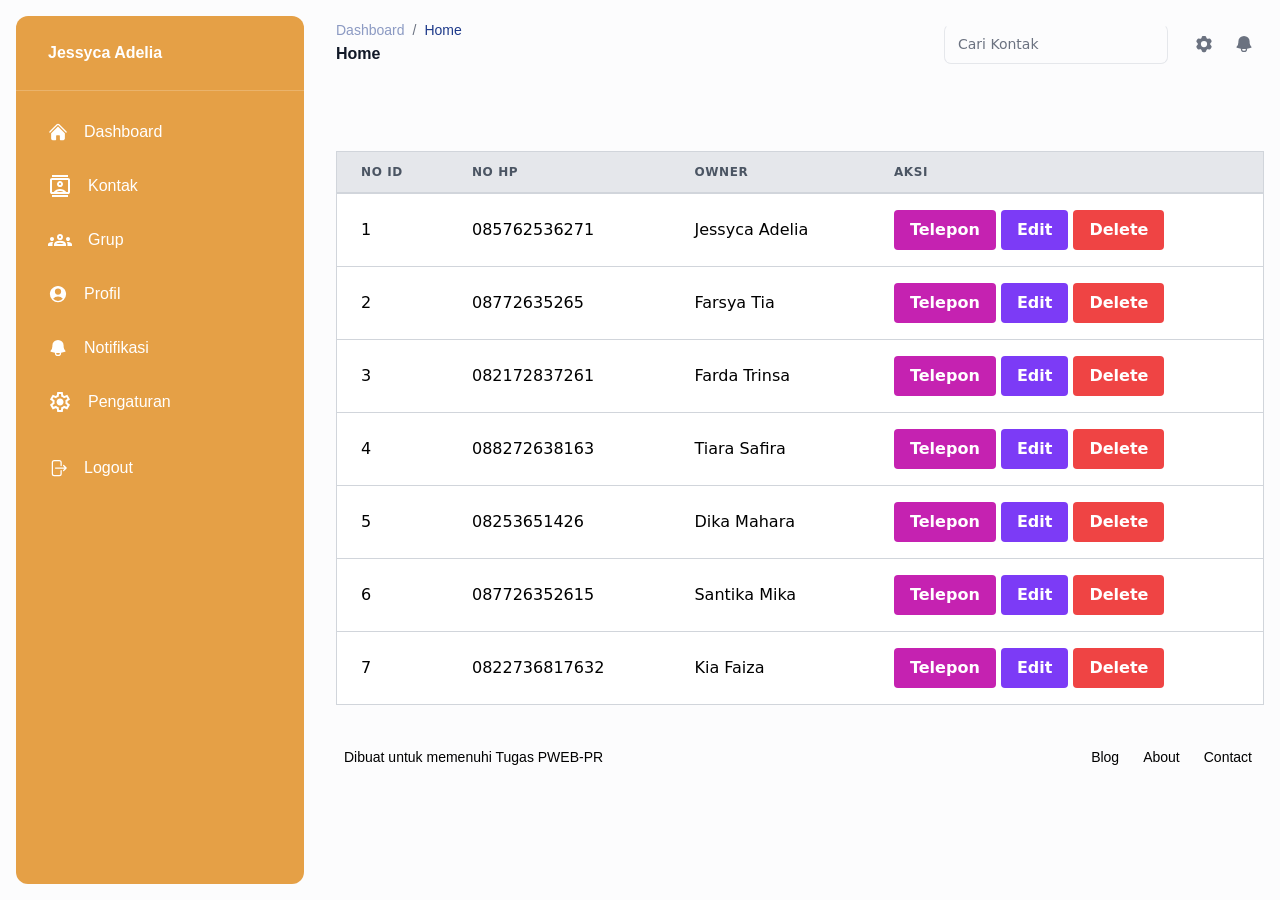
<file: index.html>
<!DOCTYPE html>
<html lang="en">

<head>
  <meta charset="UTF-8" />
  <meta name="viewport" content="width=device-width, initial-scale=1.0" />
  <link rel="stylesheet" href="output.css" />
  <title>Dashboard</title>
</head>

<body>
  <!-- component -->
  <div class="min-h-screen bg-gray-50/50">
    <aside
      class="bg-gradient-to-br from-[#e5a046] to-[#e5a046] -translate-x-80 fixed inset-0 z-50 my-4 ml-4 h-[calc(100vh-32px)] w-72 rounded-xl transition-transform duration-300 xl:translate-x-0">
      <div class="relative border-b border-white/20">
        <a class="flex items-center gap-4 py-6 px-8" href="#/">
          <h6 class="block antialiased tracking-normal font-sans text-base font-semibold leading-relaxed text-white">
            Jessyca Adelia
          </h6>
        </a>
        <button
          class="middle none font-sans font-medium text-center uppercase transition-all disabled:opacity-50 disabled:shadow-none disabled:pointer-events-none w-8 max-w-[32px] h-8 max-h-[32px] rounded-lg text-xs text-white hover:bg-white/10 active:bg-white/30 absolute right-0 top-0 grid rounded-br-none rounded-tl-none xl:hidden"
          type="button">
          <span class="absolute top-1/2 left-1/2 transform -translate-y-1/2 -translate-x-1/2">
            <svg xmlns="http://www.w3.org/2000/svg" fill="none" viewBox="0 0 24 24" stroke-width="2.5"
              stroke="currentColor" aria-hidden="true" class="h-5 w-5 text-white">
              <path stroke-linecap="round" stroke-linejoin="round" d="M6 18L18 6M6 6l12 12"></path>
            </svg>
          </span>
        </button>
      </div>
      <div class="m-4">
        <ul class="mb-4 flex flex-col gap-1">
          <li>
            <a aria-current="page" class="active" href="#">
              <button
                class="middle none font-sans font-bold center transition-all disabled:opacity-50 disabled:shadow-none disabled:pointer-events-none text-xs py-3 rounded-lg text-white hover:bg-white/10 active:bg-white/30 w-full flex items-center gap-4 px-4 capitalize"
                type="button">
                <svg xmlns="http://www.w3.org/2000/svg" viewBox="0 0 24 24" fill="currentColor" aria-hidden="true"
                  class="w-5 h-5 text-inherit">
                  <path
                    d="M11.47 3.84a.75.75 0 011.06 0l8.69 8.69a.75.75 0 101.06-1.06l-8.689-8.69a2.25 2.25 0 00-3.182 0l-8.69 8.69a.75.75 0 001.061 1.06l8.69-8.69z">
                  </path>
                  <path
                    d="M12 5.432l8.159 8.159c.03.03.06.058.091.086v6.198c0 1.035-.84 1.875-1.875 1.875H15a.75.75 0 01-.75-.75v-4.5a.75.75 0 00-.75-.75h-3a.75.75 0 00-.75.75V21a.75.75 0 01-.75.75H5.625a1.875 1.875 0 01-1.875-1.875v-6.198a2.29 2.29 0 00.091-.086L12 5.43z">
                  </path>
                </svg>
                <p class="block antialiased font-sans text-base leading-relaxed text-inherit font-medium capitalize">
                  dashboard
                </p>
              </button>
            </a>
          </li>
          <li>
            <a class="" href="#">
              <button
                class="middle none font-sans font-bold center transition-all disabled:opacity-50 disabled:shadow-none disabled:pointer-events-none text-xs py-3 rounded-lg text-white hover:bg-white/10 active:bg-white/30 w-full flex items-center gap-4 px-4 capitalize"
                type="button">
                <svg xmlns="http://www.w3.org/2000/svg" height="24" fill="currentColor" viewBox="0 -960 960 960"
                  width="24">
                  <path
                    d="M160-40v-80h640v80H160Zm0-800v-80h640v80H160Zm320 400q50 0 85-35t35-85q0-50-35-85t-85-35q-50 0-85 35t-35 85q0 50 35 85t85 35ZM160-160q-33 0-56.5-23.5T80-240v-480q0-33 23.5-56.5T160-800h640q33 0 56.5 23.5T880-720v480q0 33-23.5 56.5T800-160H160Zm70-80q45-56 109-88t141-32q77 0 141 32t109 88h70v-480H160v480h70Zm118 0h264q-29-20-62.5-30T480-280q-36 0-69.5 10T348-240Zm132-280q-17 0-28.5-11.5T440-560q0-17 11.5-28.5T480-600q17 0 28.5 11.5T520-560q0 17-11.5 28.5T480-520Zm0 40Z" />
                </svg>
                <p class="block antialiased font-sans text-base leading-relaxed text-inherit font-medium capitalize">
                  Kontak
                </p>
              </button>
            </a>
          </li>
          <li>
            <a class="" href="#">
              <button
                class="middle none font-sans font-bold center transition-all disabled:opacity-50 disabled:shadow-none disabled:pointer-events-none text-xs py-3 rounded-lg text-white hover:bg-white/10 active:bg-white/30 w-full flex items-center gap-4 px-4 capitalize"
                type="button">
                <svg xmlns="http://www.w3.org/2000/svg" height="24" fill="currentColor" viewBox="0 -960 960 960"
                  width="24">
                  <path
                    d="M0-240v-63q0-43 44-70t116-27q13 0 25 .5t23 2.5q-14 21-21 44t-7 48v65H0Zm240 0v-65q0-32 17.5-58.5T307-410q32-20 76.5-30t96.5-10q53 0 97.5 10t76.5 30q32 20 49 46.5t17 58.5v65H240Zm540 0v-65q0-26-6.5-49T754-397q11-2 22.5-2.5t23.5-.5q72 0 116 26.5t44 70.5v63H780Zm-455-80h311q-10-20-55.5-35T480-370q-55 0-100.5 15T325-320ZM160-440q-33 0-56.5-23.5T80-520q0-34 23.5-57t56.5-23q34 0 57 23t23 57q0 33-23 56.5T160-440Zm640 0q-33 0-56.5-23.5T720-520q0-34 23.5-57t56.5-23q34 0 57 23t23 57q0 33-23 56.5T800-440Zm-320-40q-50 0-85-35t-35-85q0-51 35-85.5t85-34.5q51 0 85.5 34.5T600-600q0 50-34.5 85T480-480Zm0-80q17 0 28.5-11.5T520-600q0-17-11.5-28.5T480-640q-17 0-28.5 11.5T440-600q0 17 11.5 28.5T480-560Zm1 240Zm-1-280Z" />
                </svg>
                <p class="block antialiased font-sans text-base leading-relaxed text-inherit font-medium capitalize">
                  Grup
                </p>
              </button>
            </a>
          </li>
          <li>
            <a class="" href="#">
              <button
                class="middle none font-sans font-bold center transition-all disabled:opacity-50 disabled:shadow-none disabled:pointer-events-none text-xs py-3 rounded-lg text-white hover:bg-white/10 active:bg-white/30 w-full flex items-center gap-4 px-4 capitalize"
                type="button">
                <svg xmlns="http://www.w3.org/2000/svg" viewBox="0 0 24 24" fill="currentColor" aria-hidden="true"
                  class="w-5 h-5 text-inherit">
                  <path fill-rule="evenodd"
                    d="M18.685 19.097A9.723 9.723 0 0021.75 12c0-5.385-4.365-9.75-9.75-9.75S2.25 6.615 2.25 12a9.723 9.723 0 003.065 7.097A9.716 9.716 0 0012 21.75a9.716 9.716 0 006.685-2.653zm-12.54-1.285A7.486 7.486 0 0112 15a7.486 7.486 0 015.855 2.812A8.224 8.224 0 0112 20.25a8.224 8.224 0 01-5.855-2.438zM15.75 9a3.75 3.75 0 11-7.5 0 3.75 3.75 0 017.5 0z"
                    clip-rule="evenodd"></path>
                </svg>
                <p class="block antialiased font-sans text-base leading-relaxed text-inherit font-medium capitalize">
                  Profil
                </p>
              </button>
            </a>
          </li>
          <li>
            <a class="" href="#">
              <button
                class="middle none font-sans font-bold center transition-all disabled:opacity-50 disabled:shadow-none disabled:pointer-events-none text-xs py-3 rounded-lg text-white hover:bg-white/10 active:bg-white/30 w-full flex items-center gap-4 px-4 capitalize"
                type="button">
                <svg xmlns="http://www.w3.org/2000/svg" viewBox="0 0 24 24" fill="currentColor" aria-hidden="true"
                  class="w-5 h-5 text-inherit">
                  <path fill-rule="evenodd"
                    d="M5.25 9a6.75 6.75 0 0113.5 0v.75c0 2.123.8 4.057 2.118 5.52a.75.75 0 01-.297 1.206c-1.544.57-3.16.99-4.831 1.243a3.75 3.75 0 11-7.48 0 24.585 24.585 0 01-4.831-1.244.75.75 0 01-.298-1.205A8.217 8.217 0 005.25 9.75V9zm4.502 8.9a2.25 2.25 0 104.496 0 25.057 25.057 0 01-4.496 0z"
                    clip-rule="evenodd"></path>
                </svg>
                <p class="block antialiased font-sans text-base leading-relaxed text-inherit font-medium capitalize">
                  Notifikasi
                </p>
              </button>
            </a>
          </li>
          <li>
            <a class="" href="#">
              <button
                class="middle none font-sans font-bold center transition-all disabled:opacity-50 disabled:shadow-none disabled:pointer-events-none text-xs py-3 rounded-lg text-white hover:bg-white/10 active:bg-white/30 w-full flex items-center gap-4 px-4 capitalize"
                type="button">
                <svg xmlns="http://www.w3.org/2000/svg" height="24" viewBox="0 -960 960 960" width="24"
                  fill="currentColor">
                  <path
                    d="m370-80-16-128q-13-5-24.5-12T307-235l-119 50L78-375l103-78q-1-7-1-13.5v-27q0-6.5 1-13.5L78-585l110-190 119 50q11-8 23-15t24-12l16-128h220l16 128q13 5 24.5 12t22.5 15l119-50 110 190-103 78q1 7 1 13.5v27q0 6.5-2 13.5l103 78-110 190-118-50q-11 8-23 15t-24 12L590-80H370Zm70-80h79l14-106q31-8 57.5-23.5T639-327l99 41 39-68-86-65q5-14 7-29.5t2-31.5q0-16-2-31.5t-7-29.5l86-65-39-68-99 42q-22-23-48.5-38.5T533-694l-13-106h-79l-14 106q-31 8-57.5 23.5T321-633l-99-41-39 68 86 64q-5 15-7 30t-2 32q0 16 2 31t7 30l-86 65 39 68 99-42q22 23 48.5 38.5T427-266l13 106Zm42-180q58 0 99-41t41-99q0-58-41-99t-99-41q-59 0-99.5 41T342-480q0 58 40.5 99t99.5 41Zm-2-140Z" />
                </svg>
                <p class="block antialiased font-sans text-base leading-relaxed text-inherit font-medium capitalize">
                  Pengaturan
                </p>
              </button>
            </a>
          </li>
        </ul>
        <ul class="mb-4 flex flex-col gap-1">
          <li>
            <a class="" href="login.html">
              <button
                class="middle none font-sans font-bold center transition-all disabled:opacity-50 disabled:shadow-none disabled:pointer-events-none text-xs py-3 rounded-lg text-white hover:bg-white/10 active:bg-white/30 w-full flex items-center gap-4 px-4 capitalize"
                type="button">
                <svg xmlns="http://www.w3.org/2000/svg" viewBox="0 0 24 24" fill="currentColor" aria-hidden="true"
                  class="w-5 h-5 text-inherit">
                  <path fill-rule="evenodd"
                    d="M7.5 3.75A1.5 1.5 0 006 5.25v13.5a1.5 1.5 0 001.5 1.5h6a1.5 1.5 0 001.5-1.5V15a.75.75 0 011.5 0v3.75a3 3 0 01-3 3h-6a3 3 0 01-3-3V5.25a3 3 0 013-3h6a3 3 0 013 3V9A.75.75 0 0115 9V5.25a1.5 1.5 0 00-1.5-1.5h-6zm10.72 4.72a.75.75 0 011.06 0l3 3a.75.75 0 010 1.06l-3 3a.75.75 0 11-1.06-1.06l1.72-1.72H9a.75.75 0 010-1.5h10.94l-1.72-1.72a.75.75 0 010-1.06z"
                    clip-rule="evenodd"></path>
                </svg>
                <p class="block antialiased font-sans text-base leading-relaxed text-inherit font-medium capitalize">
                  Logout
                </p>
              </button>
            </a>
          </li>
        </ul>
      </div>
    </aside>
    <div class="p-4 xl:ml-80">
      <nav class="block w-full max-w-full bg-transparent text-white shadow-none rounded-xl transition-all px-0 py-1">
        <div class="flex flex-col-reverse justify-between gap-6 md:flex-row md:items-center">
          <div class="capitalize">
            <nav aria-label="breadcrumb" class="w-max">
              <ol class="flex flex-wrap items-center w-full bg-opacity-60 rounded-md bg-transparent p-0 transition-all">
                <li
                  class="flex items-center text-blue-gray-900 antialiased font-sans text-sm font-normal leading-normal cursor-pointer transition-colors duration-300 hover:text-light-blue-500">
                  <a href="#">
                    <p
                      class="block antialiased font-sans text-sm leading-normal text-blue-900 font-normal opacity-50 transition-all hover:text-blue-500 hover:opacity-100">
                      dashboard
                    </p>
                  </a>
                  <span
                    class="text-gray-500 text-sm antialiased font-sans font-normal leading-normal mx-2 pointer-events-none select-none">/</span>
                </li>
                <li
                  class="flex items-center text-blue-900 antialiased font-sans text-sm font-normal leading-normal cursor-pointer transition-colors duration-300 hover:text-blue-500">
                  <p class="block antialiased font-sans text-sm leading-normal text-blue-gray-900 font-normal">
                    home
                  </p>
                </li>
              </ol>
            </nav>
            <h6
              class="block antialiased tracking-normal font-sans text-base font-semibold leading-relaxed text-gray-900">
              home
            </h6>
          </div>
          <div class="flex items-center">
            <div class="mr-auto md:mr-4 md:w-56">
              <div class="relative w-full min-w-[200px] h-10">
                <input
                  class="peer w-full h-full bg-transparent text-gray-700 font-sans font-normal outline outline-0 focus:outline-0 disabled:bg-blue-gray-50 disabled:border-0 transition-all placeholder-shown:border placeholder-shown:border-blue-gray-200 placeholder-shown:border-t-blue-gray-200 border focus:border-2 border-t-transparent focus:border-t-transparent text-sm px-3 py-2.5 rounded-[7px] border-blue-gray-200 focus:border-blue-500"
                  placeholder=" " />
                <label
                  class="flex w-full h-full select-none pointer-events-none absolute left-0 font-normal peer-placeholder-shown:text-gray-500 leading-tight peer-focus:leading-tight peer-disabled:text-transparent peer-disabled:peer-placeholder-shown:text-blue-gray-500 transition-all -top-1.5 peer-placeholder-shown:text-sm text-[11px] peer-focus:text-[11px] before:content[' '] before:block before:box-border before:w-2.5 before:h-1.5 before:mt-[6.5px] before:mr-1 peer-placeholder-shown:before:border-transparent before:rounded-tl-md before:border-t peer-focus:before:border-t-2 before:border-l peer-focus:before:border-l-2 before:pointer-events-none before:transition-all peer-disabled:before:border-transparent after:content[' '] after:block after:flex-grow after:box-border after:w-2.5 after:h-1.5 after:mt-[6.5px] after:ml-1 peer-placeholder-shown:after:border-transparent after:rounded-tr-md after:border-t peer-focus:after:border-t-2 after:border-r peer-focus:after:border-r-2 after:pointer-events-none after:transition-all peer-disabled:after:border-transparent peer-placeholder-shown:leading-[3.75] text-blue-gray-400 peer-focus:text-blue-500 before:border-blue-gray-200 peer-focus:before:border-blue-500 after:border-blue-gray-200 peer-focus:after:border-blue-500">Cari
                  Kontak</label>
              </div>
            </div>
            <button
              class="relative middle none font-sans font-medium text-center uppercase transition-all disabled:opacity-50 disabled:shadow-none disabled:pointer-events-none w-10 max-w-[40px] h-10 max-h-[40px] rounded-lg text-xs text-gray-500 hover:bg-blue-gray-500/10 active:bg-blue-gray-500/30 grid xl:hidden"
              type="button">
              <span class="absolute top-1/2 left-1/2 transform -translate-y-1/2 -translate-x-1/2">
                <svg xmlns="http://www.w3.org/2000/svg" viewBox="0 0 24 24" fill="currentColor" aria-hidden="true"
                  stroke-width="3" class="h-6 w-6 text-blue-gray-500">
                  <path fill-rule="evenodd"
                    d="M3 6.75A.75.75 0 013.75 6h16.5a.75.75 0 010 1.5H3.75A.75.75 0 013 6.75zM3 12a.75.75 0 01.75-.75h16.5a.75.75 0 010 1.5H3.75A.75.75 0 013 12zm0 5.25a.75.75 0 01.75-.75h16.5a.75.75 0 010 1.5H3.75a.75.75 0 01-.75-.75z"
                    clip-rule="evenodd"></path>
                </svg>
              </span>
            </button>
            <button
              class="relative middle none font-sans font-medium text-center uppercase transition-all disabled:opacity-50 disabled:shadow-none disabled:pointer-events-none w-10 max-w-[40px] h-10 max-h-[40px] rounded-lg text-xs text-gray-500 hover:bg-blue-gray-500/10 active:bg-blue-gray-500/30"
              type="button">
              <span class="absolute top-1/2 left-1/2 transform -translate-y-1/2 -translate-x-1/2">
                <svg xmlns="http://www.w3.org/2000/svg" viewBox="0 0 24 24" fill="currentColor" aria-hidden="true"
                  class="h-5 w-5 text-blue-gray-500">
                  <path fill-rule="evenodd"
                    d="M11.078 2.25c-.917 0-1.699.663-1.85 1.567L9.05 4.889c-.02.12-.115.26-.297.348a7.493 7.493 0 00-.986.57c-.166.115-.334.126-.45.083L6.3 5.508a1.875 1.875 0 00-2.282.819l-.922 1.597a1.875 1.875 0 00.432 2.385l.84.692c.095.078.17.229.154.43a7.598 7.598 0 000 1.139c.015.2-.059.352-.153.43l-.841.692a1.875 1.875 0 00-.432 2.385l.922 1.597a1.875 1.875 0 002.282.818l1.019-.382c.115-.043.283-.031.45.082.312.214.641.405.985.57.182.088.277.228.297.35l.178 1.071c.151.904.933 1.567 1.85 1.567h1.844c.916 0 1.699-.663 1.85-1.567l.178-1.072c.02-.12.114-.26.297-.349.344-.165.673-.356.985-.57.167-.114.335-.125.45-.082l1.02.382a1.875 1.875 0 002.28-.819l.923-1.597a1.875 1.875 0 00-.432-2.385l-.84-.692c-.095-.078-.17-.229-.154-.43a7.614 7.614 0 000-1.139c-.016-.2.059-.352.153-.43l.84-.692c.708-.582.891-1.59.433-2.385l-.922-1.597a1.875 1.875 0 00-2.282-.818l-1.02.382c-.114.043-.282.031-.449-.083a7.49 7.49 0 00-.985-.57c-.183-.087-.277-.227-.297-.348l-.179-1.072a1.875 1.875 0 00-1.85-1.567h-1.843zM12 15.75a3.75 3.75 0 100-7.5 3.75 3.75 0 000 7.5z"
                    clip-rule="evenodd"></path>
                </svg>
              </span>
            </button>
            <button aria-expanded="false" aria-haspopup="menu" id=":r2:"
              class="relative middle none font-sans font-medium text-center uppercase transition-all disabled:opacity-50 disabled:shadow-none disabled:pointer-events-none w-10 max-w-[40px] h-10 max-h-[40px] rounded-lg text-xs text-gray-500 hover:bg-blue-gray-500/10 active:bg-blue-gray-500/30"
              type="button">
              <span class="absolute top-1/2 left-1/2 transform -translate-y-1/2 -translate-x-1/2">
                <svg xmlns="http://www.w3.org/2000/svg" viewBox="0 0 24 24" fill="currentColor" aria-hidden="true"
                  class="h-5 w-5 text-blue-gray-500">
                  <path fill-rule="evenodd"
                    d="M5.25 9a6.75 6.75 0 0113.5 0v.75c0 2.123.8 4.057 2.118 5.52a.75.75 0 01-.297 1.206c-1.544.57-3.16.99-4.831 1.243a3.75 3.75 0 11-7.48 0 24.585 24.585 0 01-4.831-1.244.75.75 0 01-.298-1.205A8.217 8.217 0 005.25 9.75V9zm4.502 8.9a2.25 2.25 0 104.496 0 25.057 25.057 0 01-4.496 0z"
                    clip-rule="evenodd"></path>
                </svg>
              </span>
            </button>
          </div>
        </div>
      </nav>
      <div class="mt-12">
        <div class="container mx-auto py-8">
          <div class="overflow-x-auto">
            <table class="min-w-full border-collapse border border-gray-300">
              <thead class="bg-gray-200">
                <tr>
                  <th
                    class="px-6 py-3 border-b-2 border-gray-300 text-left text-xs font-semibold text-gray-600 uppercase tracking-wider">
                    No ID
                  </th>
                  <th
                    class="px-6 py-3 border-b-2 border-gray-300 text-left text-xs font-semibold text-gray-600 uppercase tracking-wider">
                    No HP
                  </th>
                  <th
                    class="px-6 py-3 border-b-2 border-gray-300 text-left text-xs font-semibold text-gray-600 uppercase tracking-wider">
                    Owner
                  </th>
                  <th
                    class="px-6 py-3 border-b-2 border-gray-300 text-left text-xs font-semibold text-gray-600 uppercase tracking-wider">
                    Aksi
                  </th>
                </tr>
              </thead>
              <tbody class="bg-white divide-y divide-gray-300">
                <!-- Baris Data Contoh -->
                <tr>
                  <td class="px-6 py-4 whitespace-nowrap">1</td>
                  <td class="px-6 py-4 whitespace-nowrap">085762536271</td>
                  <td class="px-6 py-4 whitespace-nowrap">
                    Jessyca Adelia
                  </td>
                  <td class="px-6 py-4 whitespace-nowrap">
                    <button class="bg-green-500 hover:bg-green-700 text-white font-bold py-2 px-4 rounded">
                      Telepon
                    </button>
                    <button class="bg-blue-500 hover:bg-blue-700 text-white font-bold py-2 px-4 rounded">
                      Edit
                    </button>
                    <button class="bg-red-500 hover:bg-red-700 text-white font-bold py-2 px-4 rounded">
                      Delete
                    </button>
                  </td>
                </tr>
                <!-- Baris Data Contoh -->
                <tr>
                  <td class="px-6 py-4 whitespace-nowrap">2</td>
                  <td class="px-6 py-4 whitespace-nowrap">08772635265</td>
                  <td class="px-6 py-4 whitespace-nowrap">Farsya Tia</td>
                  <td class="px-6 py-4 whitespace-nowrap">
                    <button class="bg-green-500 hover:bg-green-700 text-white font-bold py-2 px-4 rounded">
                      Telepon
                    </button>
                    <button class="bg-blue-500 hover:bg-blue-700 text-white font-bold py-2 px-4 rounded">
                      Edit
                    </button>
                    <button class="bg-red-500 hover:bg-red-700 text-white font-bold py-2 px-4 rounded">
                      Delete
                    </button>
                  </td>
                </tr>
                <!-- Baris Data Contoh -->
                <tr>
                  <td class="px-6 py-4 whitespace-nowrap">3</td>
                  <td class="px-6 py-4 whitespace-nowrap">082172837261</td>
                  <td class="px-6 py-4 whitespace-nowrap">Farda Trinsa</td>
                  <td class="px-6 py-4 whitespace-nowrap">
                    <button class="bg-green-500 hover:bg-green-700 text-white font-bold py-2 px-4 rounded">
                      Telepon
                    </button>
                    <button class="bg-blue-500 hover:bg-blue-700 text-white font-bold py-2 px-4 rounded">
                      Edit
                    </button>
                    <button class="bg-red-500 hover:bg-red-700 text-white font-bold py-2 px-4 rounded">
                      Delete
                    </button>
                  </td>
                </tr>
                <tr>
                  <td class="px-6 py-4 whitespace-nowrap">4</td>
                  <td class="px-6 py-4 whitespace-nowrap">088272638163</td>
                  <td class="px-6 py-4 whitespace-nowrap">Tiara Safira</td>
                  <td class="px-6 py-4 whitespace-nowrap">
                    <button class="bg-green-500 hover:bg-green-700 text-white font-bold py-2 px-4 rounded">
                      Telepon
                    </button>
                    <button class="bg-blue-500 hover:bg-blue-700 text-white font-bold py-2 px-4 rounded">
                      Edit
                    </button>
                    <button class="bg-red-500 hover:bg-red-700 text-white font-bold py-2 px-4 rounded">
                      Delete
                    </button>
                  </td>
                </tr>
                <tr>
                  <td class="px-6 py-4 whitespace-nowrap">5</td>
                  <td class="px-6 py-4 whitespace-nowrap">08253651426</td>
                  <td class="px-6 py-4 whitespace-nowrap">Dika Mahara</td>
                  <td class="px-6 py-4 whitespace-nowrap">
                    <button class="bg-green-500 hover:bg-green-700 text-white font-bold py-2 px-4 rounded">
                      Telepon
                    </button>
                    <button class="bg-blue-500 hover:bg-blue-700 text-white font-bold py-2 px-4 rounded">
                      Edit
                    </button>
                    <button class="bg-red-500 hover:bg-red-700 text-white font-bold py-2 px-4 rounded">
                      Delete
                    </button>
                  </td>
                </tr>
                <tr>
                  <td class="px-6 py-4 whitespace-nowrap">6</td>
                  <td class="px-6 py-4 whitespace-nowrap">087726352615</td>
                  <td class="px-6 py-4 whitespace-nowrap">Santika Mika</td>
                  <td class="px-6 py-4 whitespace-nowrap">
                    <button class="bg-green-500 hover:bg-green-700 text-white font-bold py-2 px-4 rounded">
                      Telepon
                    </button>
                    <button class="bg-blue-500 hover:bg-blue-700 text-white font-bold py-2 px-4 rounded">
                      Edit
                    </button>
                    <button class="bg-red-500 hover:bg-red-700 text-white font-bold py-2 px-4 rounded">
                      Delete
                    </button>
                  </td>
                </tr>
                <tr>
                  <td class="px-6 py-4 whitespace-nowrap">7</td>
                  <td class="px-6 py-4 whitespace-nowrap">0822736817632</td>
                  <td class="px-6 py-4 whitespace-nowrap">Kia Faiza</td>
                  <td class="px-6 py-4 whitespace-nowrap">
                    <button class="bg-green-500 hover:bg-green-700 text-white font-bold py-2 px-4 rounded">
                      Telepon
                    </button>
                    <button class="bg-blue-500 hover:bg-blue-700 text-white font-bold py-2 px-4 rounded">
                      Edit
                    </button>
                    <button class="bg-red-500 hover:bg-red-700 text-white font-bold py-2 px-4 rounded">
                      Delete
                    </button>
                  </td>
                </tr>
              </tbody>
            </table>
          </div>
        </div>
        <div class="text-blue-gray-600">
          <footer class="py-2">
            <div class="flex w-full flex-wrap items-center justify-center gap-6 px-2 md:justify-between">
              <p class="block antialiased font-sans text-sm leading-normal font-normal text-inherit">
                Dibuat untuk memenuhi Tugas PWEB-PR
              </p>
              <ul class="flex items-center gap-4">
                <li>
                  <a href="#" target="_blank"
                    class="block antialiased font-sans text-sm leading-normal py-0.5 px-1 font-normal text-inherit transition-colors hover:text-blue-500">Blog</a>
                </li>
                <li>
                  <a href="#" target="_blank"
                    class="block antialiased font-sans text-sm leading-normal py-0.5 px-1 font-normal text-inherit transition-colors hover:text-blue-500">About</a>
                </li>
                <li>
                  <a href="#" target="_blank"
                    class="block antialiased font-sans text-sm leading-normal py-0.5 px-1 font-normal text-inherit transition-colors hover:text-blue-500">Contact</a>
                </li>
              </ul>
            </div>
          </footer>
        </div>
      </div>
    </div>
  </div>
</body>

</html>
</file>
<file: output.css>
/*
! tailwindcss v3.4.1 | MIT License | https://tailwindcss.com
*/

/*
1. Prevent padding and border from affecting element width. (https://github.com/mozdevs/cssremedy/issues/4)
2. Allow adding a border to an element by just adding a border-width. (https://github.com/tailwindcss/tailwindcss/pull/116)
*/

*,
::before,
::after {
  box-sizing: border-box;
  /* 1 */
  border-width: 0;
  /* 2 */
  border-style: solid;
  /* 2 */
  border-color: #e5e7eb;
  /* 2 */
}

::before,
::after {
  --tw-content: '';
}

/*
1. Use a consistent sensible line-height in all browsers.
2. Prevent adjustments of font size after orientation changes in iOS.
3. Use a more readable tab size.
4. Use the user's configured `sans` font-family by default.
5. Use the user's configured `sans` font-feature-settings by default.
6. Use the user's configured `sans` font-variation-settings by default.
7. Disable tap highlights on iOS
*/

html,
:host {
  line-height: 1.5;
  /* 1 */
  -webkit-text-size-adjust: 100%;
  /* 2 */
  -moz-tab-size: 4;
  /* 3 */
  -o-tab-size: 4;
     tab-size: 4;
  /* 3 */
  font-family: ui-sans-serif, system-ui, sans-serif, "Apple Color Emoji", "Segoe UI Emoji", "Segoe UI Symbol", "Noto Color Emoji";
  /* 4 */
  font-feature-settings: normal;
  /* 5 */
  font-variation-settings: normal;
  /* 6 */
  -webkit-tap-highlight-color: transparent;
  /* 7 */
}

/*
1. Remove the margin in all browsers.
2. Inherit line-height from `html` so users can set them as a class directly on the `html` element.
*/

body {
  margin: 0;
  /* 1 */
  line-height: inherit;
  /* 2 */
}

/*
1. Add the correct height in Firefox.
2. Correct the inheritance of border color in Firefox. (https://bugzilla.mozilla.org/show_bug.cgi?id=190655)
3. Ensure horizontal rules are visible by default.
*/

hr {
  height: 0;
  /* 1 */
  color: inherit;
  /* 2 */
  border-top-width: 1px;
  /* 3 */
}

/*
Add the correct text decoration in Chrome, Edge, and Safari.
*/

abbr:where([title]) {
  -webkit-text-decoration: underline dotted;
          text-decoration: underline dotted;
}

/*
Remove the default font size and weight for headings.
*/

h1,
h2,
h3,
h4,
h5,
h6 {
  font-size: inherit;
  font-weight: inherit;
}

/*
Reset links to optimize for opt-in styling instead of opt-out.
*/

a {
  color: inherit;
  text-decoration: inherit;
}

/*
Add the correct font weight in Edge and Safari.
*/

b,
strong {
  font-weight: bolder;
}

/*
1. Use the user's configured `mono` font-family by default.
2. Use the user's configured `mono` font-feature-settings by default.
3. Use the user's configured `mono` font-variation-settings by default.
4. Correct the odd `em` font sizing in all browsers.
*/

code,
kbd,
samp,
pre {
  font-family: ui-monospace, SFMono-Regular, Menlo, Monaco, Consolas, "Liberation Mono", "Courier New", monospace;
  /* 1 */
  font-feature-settings: normal;
  /* 2 */
  font-variation-settings: normal;
  /* 3 */
  font-size: 1em;
  /* 4 */
}

/*
Add the correct font size in all browsers.
*/

small {
  font-size: 80%;
}

/*
Prevent `sub` and `sup` elements from affecting the line height in all browsers.
*/

sub,
sup {
  font-size: 75%;
  line-height: 0;
  position: relative;
  vertical-align: baseline;
}

sub {
  bottom: -0.25em;
}

sup {
  top: -0.5em;
}

/*
1. Remove text indentation from table contents in Chrome and Safari. (https://bugs.chromium.org/p/chromium/issues/detail?id=999088, https://bugs.webkit.org/show_bug.cgi?id=201297)
2. Correct table border color inheritance in all Chrome and Safari. (https://bugs.chromium.org/p/chromium/issues/detail?id=935729, https://bugs.webkit.org/show_bug.cgi?id=195016)
3. Remove gaps between table borders by default.
*/

table {
  text-indent: 0;
  /* 1 */
  border-color: inherit;
  /* 2 */
  border-collapse: collapse;
  /* 3 */
}

/*
1. Change the font styles in all browsers.
2. Remove the margin in Firefox and Safari.
3. Remove default padding in all browsers.
*/

button,
input,
optgroup,
select,
textarea {
  font-family: inherit;
  /* 1 */
  font-feature-settings: inherit;
  /* 1 */
  font-variation-settings: inherit;
  /* 1 */
  font-size: 100%;
  /* 1 */
  font-weight: inherit;
  /* 1 */
  line-height: inherit;
  /* 1 */
  color: inherit;
  /* 1 */
  margin: 0;
  /* 2 */
  padding: 0;
  /* 3 */
}

/*
Remove the inheritance of text transform in Edge and Firefox.
*/

button,
select {
  text-transform: none;
}

/*
1. Correct the inability to style clickable types in iOS and Safari.
2. Remove default button styles.
*/

button,
[type='button'],
[type='reset'],
[type='submit'] {
  -webkit-appearance: button;
  /* 1 */
  background-color: transparent;
  /* 2 */
  background-image: none;
  /* 2 */
}

/*
Use the modern Firefox focus style for all focusable elements.
*/

:-moz-focusring {
  outline: auto;
}

/*
Remove the additional `:invalid` styles in Firefox. (https://github.com/mozilla/gecko-dev/blob/2f9eacd9d3d995c937b4251a5557d95d494c9be1/layout/style/res/forms.css#L728-L737)
*/

:-moz-ui-invalid {
  box-shadow: none;
}

/*
Add the correct vertical alignment in Chrome and Firefox.
*/

progress {
  vertical-align: baseline;
}

/*
Correct the cursor style of increment and decrement buttons in Safari.
*/

::-webkit-inner-spin-button,
::-webkit-outer-spin-button {
  height: auto;
}

/*
1. Correct the odd appearance in Chrome and Safari.
2. Correct the outline style in Safari.
*/

[type='search'] {
  -webkit-appearance: textfield;
  /* 1 */
  outline-offset: -2px;
  /* 2 */
}

/*
Remove the inner padding in Chrome and Safari on macOS.
*/

::-webkit-search-decoration {
  -webkit-appearance: none;
}

/*
1. Correct the inability to style clickable types in iOS and Safari.
2. Change font properties to `inherit` in Safari.
*/

::-webkit-file-upload-button {
  -webkit-appearance: button;
  /* 1 */
  font: inherit;
  /* 2 */
}

/*
Add the correct display in Chrome and Safari.
*/

summary {
  display: list-item;
}

/*
Removes the default spacing and border for appropriate elements.
*/

blockquote,
dl,
dd,
h1,
h2,
h3,
h4,
h5,
h6,
hr,
figure,
p,
pre {
  margin: 0;
}

fieldset {
  margin: 0;
  padding: 0;
}

legend {
  padding: 0;
}

ol,
ul,
menu {
  list-style: none;
  margin: 0;
  padding: 0;
}

/*
Reset default styling for dialogs.
*/

dialog {
  padding: 0;
}

/*
Prevent resizing textareas horizontally by default.
*/

textarea {
  resize: vertical;
}

/*
1. Reset the default placeholder opacity in Firefox. (https://github.com/tailwindlabs/tailwindcss/issues/3300)
2. Set the default placeholder color to the user's configured gray 400 color.
*/

input::-moz-placeholder, textarea::-moz-placeholder {
  opacity: 1;
  /* 1 */
  color: #9ca3af;
  /* 2 */
}

input::placeholder,
textarea::placeholder {
  opacity: 1;
  /* 1 */
  color: #9ca3af;
  /* 2 */
}

/*
Set the default cursor for buttons.
*/

button,
[role="button"] {
  cursor: pointer;
}

/*
Make sure disabled buttons don't get the pointer cursor.
*/

:disabled {
  cursor: default;
}

/*
1. Make replaced elements `display: block` by default. (https://github.com/mozdevs/cssremedy/issues/14)
2. Add `vertical-align: middle` to align replaced elements more sensibly by default. (https://github.com/jensimmons/cssremedy/issues/14#issuecomment-634934210)
   This can trigger a poorly considered lint error in some tools but is included by design.
*/

img,
svg,
video,
canvas,
audio,
iframe,
embed,
object {
  display: block;
  /* 1 */
  vertical-align: middle;
  /* 2 */
}

/*
Constrain images and videos to the parent width and preserve their intrinsic aspect ratio. (https://github.com/mozdevs/cssremedy/issues/14)
*/

img,
video {
  max-width: 100%;
  height: auto;
}

/* Make elements with the HTML hidden attribute stay hidden by default */

[hidden] {
  display: none;
}

*, ::before, ::after {
  --tw-border-spacing-x: 0;
  --tw-border-spacing-y: 0;
  --tw-translate-x: 0;
  --tw-translate-y: 0;
  --tw-rotate: 0;
  --tw-skew-x: 0;
  --tw-skew-y: 0;
  --tw-scale-x: 1;
  --tw-scale-y: 1;
  --tw-pan-x:  ;
  --tw-pan-y:  ;
  --tw-pinch-zoom:  ;
  --tw-scroll-snap-strictness: proximity;
  --tw-gradient-from-position:  ;
  --tw-gradient-via-position:  ;
  --tw-gradient-to-position:  ;
  --tw-ordinal:  ;
  --tw-slashed-zero:  ;
  --tw-numeric-figure:  ;
  --tw-numeric-spacing:  ;
  --tw-numeric-fraction:  ;
  --tw-ring-inset:  ;
  --tw-ring-offset-width: 0px;
  --tw-ring-offset-color: #fff;
  --tw-ring-color: rgb(59 130 246 / 0.5);
  --tw-ring-offset-shadow: 0 0 #0000;
  --tw-ring-shadow: 0 0 #0000;
  --tw-shadow: 0 0 #0000;
  --tw-shadow-colored: 0 0 #0000;
  --tw-blur:  ;
  --tw-brightness:  ;
  --tw-contrast:  ;
  --tw-grayscale:  ;
  --tw-hue-rotate:  ;
  --tw-invert:  ;
  --tw-saturate:  ;
  --tw-sepia:  ;
  --tw-drop-shadow:  ;
  --tw-backdrop-blur:  ;
  --tw-backdrop-brightness:  ;
  --tw-backdrop-contrast:  ;
  --tw-backdrop-grayscale:  ;
  --tw-backdrop-hue-rotate:  ;
  --tw-backdrop-invert:  ;
  --tw-backdrop-opacity:  ;
  --tw-backdrop-saturate:  ;
  --tw-backdrop-sepia:  ;
}

::backdrop {
  --tw-border-spacing-x: 0;
  --tw-border-spacing-y: 0;
  --tw-translate-x: 0;
  --tw-translate-y: 0;
  --tw-rotate: 0;
  --tw-skew-x: 0;
  --tw-skew-y: 0;
  --tw-scale-x: 1;
  --tw-scale-y: 1;
  --tw-pan-x:  ;
  --tw-pan-y:  ;
  --tw-pinch-zoom:  ;
  --tw-scroll-snap-strictness: proximity;
  --tw-gradient-from-position:  ;
  --tw-gradient-via-position:  ;
  --tw-gradient-to-position:  ;
  --tw-ordinal:  ;
  --tw-slashed-zero:  ;
  --tw-numeric-figure:  ;
  --tw-numeric-spacing:  ;
  --tw-numeric-fraction:  ;
  --tw-ring-inset:  ;
  --tw-ring-offset-width: 0px;
  --tw-ring-offset-color: #fff;
  --tw-ring-color: rgb(59 130 246 / 0.5);
  --tw-ring-offset-shadow: 0 0 #0000;
  --tw-ring-shadow: 0 0 #0000;
  --tw-shadow: 0 0 #0000;
  --tw-shadow-colored: 0 0 #0000;
  --tw-blur:  ;
  --tw-brightness:  ;
  --tw-contrast:  ;
  --tw-grayscale:  ;
  --tw-hue-rotate:  ;
  --tw-invert:  ;
  --tw-saturate:  ;
  --tw-sepia:  ;
  --tw-drop-shadow:  ;
  --tw-backdrop-blur:  ;
  --tw-backdrop-brightness:  ;
  --tw-backdrop-contrast:  ;
  --tw-backdrop-grayscale:  ;
  --tw-backdrop-hue-rotate:  ;
  --tw-backdrop-invert:  ;
  --tw-backdrop-opacity:  ;
  --tw-backdrop-saturate:  ;
  --tw-backdrop-sepia:  ;
}

.container {
  width: 100%;
}

@media (min-width: 640px) {
  .container {
    max-width: 640px;
  }
}

@media (min-width: 768px) {
  .container {
    max-width: 768px;
  }
}

@media (min-width: 1024px) {
  .container {
    max-width: 1024px;
  }
}

@media (min-width: 1280px) {
  .container {
    max-width: 1280px;
  }
}

@media (min-width: 1536px) {
  .container {
    max-width: 1536px;
  }
}

.pointer-events-none {
  pointer-events: none;
}

.visible {
  visibility: visible;
}

.collapse {
  visibility: collapse;
}

.fixed {
  position: fixed;
}

.absolute {
  position: absolute;
}

.relative {
  position: relative;
}

.inset-0 {
  inset: 0px;
}

.-top-1 {
  top: -0.25rem;
}

.-top-1\.5 {
  top: -0.375rem;
}

.left-0 {
  left: 0px;
}

.left-1\/2 {
  left: 50%;
}

.right-0 {
  right: 0px;
}

.top-0 {
  top: 0px;
}

.top-1\/2 {
  top: 50%;
}

.left-1 {
  left: 0.25rem;
}

.top-1 {
  top: 0.25rem;
}

.z-50 {
  z-index: 50;
}

.col-span-2 {
  grid-column: span 2 / span 2;
}

.m-0 {
  margin: 0px;
}

.m-4 {
  margin: 1rem;
}

.mx-2 {
  margin-left: 0.5rem;
  margin-right: 0.5rem;
}

.mx-3 {
  margin-left: 0.75rem;
  margin-right: 0.75rem;
}

.mx-3\.5 {
  margin-left: 0.875rem;
  margin-right: 0.875rem;
}

.mx-4 {
  margin-left: 1rem;
  margin-right: 1rem;
}

.mx-5 {
  margin-left: 1.25rem;
  margin-right: 1.25rem;
}

.mx-auto {
  margin-left: auto;
  margin-right: auto;
}

.my-4 {
  margin-top: 1rem;
  margin-bottom: 1rem;
}

.-mt-4 {
  margin-top: -1rem;
}

.mb-1 {
  margin-bottom: 0.25rem;
}

.mb-12 {
  margin-bottom: 3rem;
}

.mb-2 {
  margin-bottom: 0.5rem;
}

.mb-4 {
  margin-bottom: 1rem;
}

.mb-5 {
  margin-bottom: 1.25rem;
}

.ml-1 {
  margin-left: 0.25rem;
}

.ml-4 {
  margin-left: 1rem;
}

.mr-2 {
  margin-right: 0.5rem;
}

.mr-auto {
  margin-right: auto;
}

.mt-1 {
  margin-top: 0.25rem;
}

.mt-12 {
  margin-top: 3rem;
}

.mt-4 {
  margin-top: 1rem;
}

.ml-80 {
  margin-left: 20rem;
}

.mr-4 {
  margin-right: 1rem;
}

.mt-2 {
  margin-top: 0.5rem;
}

.mt-10 {
  margin-top: 2.5rem;
}

.mt-3 {
  margin-top: 0.75rem;
}

.ml-3 {
  margin-left: 0.75rem;
}

.-mt-1 {
  margin-top: -0.25rem;
}

.mt-0 {
  margin-top: 0px;
}

.block {
  display: block;
}

.inline-block {
  display: inline-block;
}

.inline {
  display: inline;
}

.flex {
  display: flex;
}

.table {
  display: table;
}

.grid {
  display: grid;
}

.contents {
  display: contents;
}

.hidden {
  display: none;
}

.h-1 {
  height: 0.25rem;
}

.h-10 {
  height: 2.5rem;
}

.h-16 {
  height: 4rem;
}

.h-4 {
  height: 1rem;
}

.h-5 {
  height: 1.25rem;
}

.h-6 {
  height: 1.5rem;
}

.h-8 {
  height: 2rem;
}

.h-\[calc\(100vh-32px\)\] {
  height: calc(100vh - 32px);
}

.h-full {
  height: 100%;
}

.max-h-\[32px\] {
  max-height: 32px;
}

.max-h-\[40px\] {
  max-height: 40px;
}

.max-h-screen {
  max-height: 100vh;
}

.min-h-screen {
  min-height: 100vh;
}

.w-10 {
  width: 2.5rem;
}

.w-10\/12 {
  width: 83.333333%;
}

.w-16 {
  width: 4rem;
}

.w-4 {
  width: 1rem;
}

.w-5 {
  width: 1.25rem;
}

.w-6 {
  width: 1.5rem;
}

.w-72 {
  width: 18rem;
}

.w-8 {
  width: 2rem;
}

.w-full {
  width: 100%;
}

.w-max {
  width: -moz-max-content;
  width: max-content;
}

.w-2 {
  width: 0.5rem;
}

.w-56 {
  width: 14rem;
}

.w-auto {
  width: auto;
}

.w-screen {
  width: 100vw;
}

.min-w-\[200px\] {
  min-width: 200px;
}

.min-w-\[640px\] {
  min-width: 640px;
}

.min-w-full {
  min-width: 100%;
}

.max-w-\[32px\] {
  max-width: 32px;
}

.max-w-\[40px\] {
  max-width: 40px;
}

.max-w-full {
  max-width: 100%;
}

.max-w-screen-lg {
  max-width: 1024px;
}

.max-w-md {
  max-width: 28rem;
}

.max-w-screen-xl {
  max-width: 1280px;
}

.max-w-screen-sm {
  max-width: 640px;
}

.flex-grow {
  flex-grow: 1;
}

.table-auto {
  table-layout: auto;
}

.border-collapse {
  border-collapse: collapse;
}

.origin-top-right {
  transform-origin: top right;
}

.-translate-x-1\/2 {
  --tw-translate-x: -50%;
  transform: translate(var(--tw-translate-x), var(--tw-translate-y)) rotate(var(--tw-rotate)) skewX(var(--tw-skew-x)) skewY(var(--tw-skew-y)) scaleX(var(--tw-scale-x)) scaleY(var(--tw-scale-y));
}

.-translate-x-80 {
  --tw-translate-x: -20rem;
  transform: translate(var(--tw-translate-x), var(--tw-translate-y)) rotate(var(--tw-rotate)) skewX(var(--tw-skew-x)) skewY(var(--tw-skew-y)) scaleX(var(--tw-scale-x)) scaleY(var(--tw-scale-y));
}

.-translate-y-1\/2 {
  --tw-translate-y: -50%;
  transform: translate(var(--tw-translate-x), var(--tw-translate-y)) rotate(var(--tw-rotate)) skewX(var(--tw-skew-x)) skewY(var(--tw-skew-y)) scaleX(var(--tw-scale-x)) scaleY(var(--tw-scale-y));
}

.-translate-x-1 {
  --tw-translate-x: -0.25rem;
  transform: translate(var(--tw-translate-x), var(--tw-translate-y)) rotate(var(--tw-rotate)) skewX(var(--tw-skew-x)) skewY(var(--tw-skew-y)) scaleX(var(--tw-scale-x)) scaleY(var(--tw-scale-y));
}

.-translate-y-1 {
  --tw-translate-y: -0.25rem;
  transform: translate(var(--tw-translate-x), var(--tw-translate-y)) rotate(var(--tw-rotate)) skewX(var(--tw-skew-x)) skewY(var(--tw-skew-y)) scaleX(var(--tw-scale-x)) scaleY(var(--tw-scale-y));
}

.translate-x-0 {
  --tw-translate-x: 0px;
  transform: translate(var(--tw-translate-x), var(--tw-translate-y)) rotate(var(--tw-rotate)) skewX(var(--tw-skew-x)) skewY(var(--tw-skew-y)) scaleX(var(--tw-scale-x)) scaleY(var(--tw-scale-y));
}

.rotate-0 {
  --tw-rotate: 0deg;
  transform: translate(var(--tw-translate-x), var(--tw-translate-y)) rotate(var(--tw-rotate)) skewX(var(--tw-skew-x)) skewY(var(--tw-skew-y)) scaleX(var(--tw-scale-x)) scaleY(var(--tw-scale-y));
}

.rotate-180 {
  --tw-rotate: 180deg;
  transform: translate(var(--tw-translate-x), var(--tw-translate-y)) rotate(var(--tw-rotate)) skewX(var(--tw-skew-x)) skewY(var(--tw-skew-y)) scaleX(var(--tw-scale-x)) scaleY(var(--tw-scale-y));
}

.scale-100 {
  --tw-scale-x: 1;
  --tw-scale-y: 1;
  transform: translate(var(--tw-translate-x), var(--tw-translate-y)) rotate(var(--tw-rotate)) skewX(var(--tw-skew-x)) skewY(var(--tw-skew-y)) scaleX(var(--tw-scale-x)) scaleY(var(--tw-scale-y));
}

.scale-95 {
  --tw-scale-x: .95;
  --tw-scale-y: .95;
  transform: translate(var(--tw-translate-x), var(--tw-translate-y)) rotate(var(--tw-rotate)) skewX(var(--tw-skew-x)) skewY(var(--tw-skew-y)) scaleX(var(--tw-scale-x)) scaleY(var(--tw-scale-y));
}

.transform {
  transform: translate(var(--tw-translate-x), var(--tw-translate-y)) rotate(var(--tw-rotate)) skewX(var(--tw-skew-x)) skewY(var(--tw-skew-y)) scaleX(var(--tw-scale-x)) scaleY(var(--tw-scale-y));
}

.cursor-pointer {
  cursor: pointer;
}

.select-none {
  -webkit-user-select: none;
     -moz-user-select: none;
          user-select: none;
}

.resize {
  resize: both;
}

.grid-cols-1 {
  grid-template-columns: repeat(1, minmax(0, 1fr));
}

.grid-cols-2 {
  grid-template-columns: repeat(2, minmax(0, 1fr));
}

.grid-cols-3 {
  grid-template-columns: repeat(3, minmax(0, 1fr));
}

.grid-cols-4 {
  grid-template-columns: repeat(4, minmax(0, 1fr));
}

.flex-row {
  flex-direction: row;
}

.flex-col {
  flex-direction: column;
}

.flex-col-reverse {
  flex-direction: column-reverse;
}

.flex-wrap {
  flex-wrap: wrap;
}

.place-items-center {
  place-items: center;
}

.items-start {
  align-items: flex-start;
}

.items-center {
  align-items: center;
}

.justify-end {
  justify-content: flex-end;
}

.justify-center {
  justify-content: center;
}

.justify-between {
  justify-content: space-between;
}

.gap-1 {
  gap: 0.25rem;
}

.gap-4 {
  gap: 1rem;
}

.gap-6 {
  gap: 1.5rem;
}

.gap-x-6 {
  -moz-column-gap: 1.5rem;
       column-gap: 1.5rem;
}

.gap-y-10 {
  row-gap: 2.5rem;
}

.divide-y > :not([hidden]) ~ :not([hidden]) {
  --tw-divide-y-reverse: 0;
  border-top-width: calc(1px * calc(1 - var(--tw-divide-y-reverse)));
  border-bottom-width: calc(1px * var(--tw-divide-y-reverse));
}

.divide-gray-200 > :not([hidden]) ~ :not([hidden]) {
  --tw-divide-opacity: 1;
  border-color: rgb(229 231 235 / var(--tw-divide-opacity));
}

.divide-gray-300 > :not([hidden]) ~ :not([hidden]) {
  --tw-divide-opacity: 1;
  border-color: rgb(209 213 219 / var(--tw-divide-opacity));
}

.overflow-hidden {
  overflow: hidden;
}

.overflow-x-auto {
  overflow-x: auto;
}

.overflow-x-scroll {
  overflow-x: scroll;
}

.whitespace-nowrap {
  white-space: nowrap;
}

.rounded-\[7px\] {
  border-radius: 7px;
}

.rounded-lg {
  border-radius: 0.5rem;
}

.rounded-md {
  border-radius: 0.375rem;
}

.rounded-sm {
  border-radius: 0.125rem;
}

.rounded-xl {
  border-radius: 0.75rem;
}

.rounded {
  border-radius: 0.25rem;
}

.rounded-br-none {
  border-bottom-right-radius: 0px;
}

.rounded-tl-none {
  border-top-left-radius: 0px;
}

.border {
  border-width: 1px;
}

.border-b {
  border-bottom-width: 1px;
}

.border-t {
  border-top-width: 1px;
}

.border-b-2 {
  border-bottom-width: 2px;
}

.border-white\/20 {
  border-color: rgb(255 255 255 / 0.2);
}

.border-white {
  --tw-border-opacity: 1;
  border-color: rgb(255 255 255 / var(--tw-border-opacity));
}

.border-gray-300 {
  --tw-border-opacity: 1;
  border-color: rgb(209 213 219 / var(--tw-border-opacity));
}

.border-t-transparent {
  border-top-color: transparent;
}

.bg-blue-500 {
  --tw-bg-opacity: 1;
  background-color: rgb(124 59 246 / var(--tw-bg-opacity));
}

.bg-gray-100 {
  --tw-bg-opacity: 1;
  background-color: rgb(243 244 246 / var(--tw-bg-opacity));
}

.bg-gray-50\/50 {
  background-color: rgb(249 250 251 / 0.5);
}

.bg-red-600 {
  --tw-bg-opacity: 1;
  background-color: rgb(220 38 38 / var(--tw-bg-opacity));
}

.bg-transparent {
  background-color: transparent;
}

.bg-white {
  --tw-bg-opacity: 1;
  background-color: rgb(255 255 255 / var(--tw-bg-opacity));
}

.bg-gray-50 {
  --tw-bg-opacity: 1;
  background-color: rgb(249 250 251 / var(--tw-bg-opacity));
}

.bg-\[\#e5a046\] {
  --tw-bg-opacity: 1;
  background-color: rgb(229 160 70 / var(--tw-bg-opacity));
}

.bg-\[blue-500\] {
  background-color: blue-500;
}

.bg-gray-200 {
  --tw-bg-opacity: 1;
  background-color: rgb(229 231 235 / var(--tw-bg-opacity));
}

.bg-teal-500 {
  --tw-bg-opacity: 1;
  background-color: rgb(20 184 166 / var(--tw-bg-opacity));
}

.bg-\[transparent\] {
  background-color: transparent;
}

.bg-red-500 {
  --tw-bg-opacity: 1;
  background-color: rgb(239 68 68 / var(--tw-bg-opacity));
}

.bg-green-500 {
  --tw-bg-opacity: 1;
  background-color: rgb(197 34 177/ var(--tw-bg-opacity));
}

.bg-opacity-60 {
  --tw-bg-opacity: 0.6;
}

.bg-gradient-to-br {
  background-image: linear-gradient(to bottom right, var(--tw-gradient-stops));
}

.bg-gradient-to-tr {
  background-image: linear-gradient(to top right, var(--tw-gradient-stops));
}

.from-blue-600 {
  --tw-gradient-from: #2563eb var(--tw-gradient-from-position);
  --tw-gradient-to: rgb(37 99 235 / 0) var(--tw-gradient-to-position);
  --tw-gradient-stops: var(--tw-gradient-from), var(--tw-gradient-to);
}

.from-gray-800 {
  --tw-gradient-from: #1f2937 var(--tw-gradient-from-position);
  --tw-gradient-to: rgb(31 41 55 / 0) var(--tw-gradient-to-position);
  --tw-gradient-stops: var(--tw-gradient-from), var(--tw-gradient-to);
}

.from-green-600 {
  --tw-gradient-from: #16a34a var(--tw-gradient-from-position);
  --tw-gradient-to: rgb(22 163 74 / 0) var(--tw-gradient-to-position);
  --tw-gradient-stops: var(--tw-gradient-from), var(--tw-gradient-to);
}

.from-orange-600 {
  --tw-gradient-from: #ea580c var(--tw-gradient-from-position);
  --tw-gradient-to: rgb(234 88 12 / 0) var(--tw-gradient-to-position);
  --tw-gradient-stops: var(--tw-gradient-from), var(--tw-gradient-to);
}

.from-pink-600 {
  --tw-gradient-from: #db2777 var(--tw-gradient-from-position);
  --tw-gradient-to: rgb(219 39 119 / 0) var(--tw-gradient-to-position);
  --tw-gradient-stops: var(--tw-gradient-from), var(--tw-gradient-to);
}

.from-\[\#5A18C2\] {
  --tw-gradient-from: #5A18C2 var(--tw-gradient-from-position);
  --tw-gradient-to: rgb(90 24 194 / 0) var(--tw-gradient-to-position);
  --tw-gradient-stops: var(--tw-gradient-from), var(--tw-gradient-to);
}

.from-\[\#\#e5a046\] {
  --tw-gradient-from: ##e5a046 var(--tw-gradient-from-position);
  --tw-gradient-to: rgb(255 255 255 / 0) var(--tw-gradient-to-position);
  --tw-gradient-stops: var(--tw-gradient-from), var(--tw-gradient-to);
}

.from-\[\#e5a046\] {
  --tw-gradient-from: #e5a046 var(--tw-gradient-from-position);
  --tw-gradient-to: rgb(79 70 229 / 0) var(--tw-gradient-to-position);
  --tw-gradient-stops: var(--tw-gradient-from), var(--tw-gradient-to);
}

.to-blue-400 {
  --tw-gradient-to: #60a5fa var(--tw-gradient-to-position);
}

.to-gray-900 {
  --tw-gradient-to: #111827 var(--tw-gradient-to-position);
}

.to-green-400 {
  --tw-gradient-to: #4ade80 var(--tw-gradient-to-position);
}

.to-orange-400 {
  --tw-gradient-to: #fb923c var(--tw-gradient-to-position);
}

.to-pink-400 {
  --tw-gradient-to: #f472b6 var(--tw-gradient-to-position);
}

.to-\[\#5A18C2\] {
  --tw-gradient-to: #5A18C2 var(--tw-gradient-to-position);
}

.to-\[\#e5a046\] {
  --tw-gradient-to: #e5a046 var(--tw-gradient-to-position);
}

.to-\[\#\#e5a046\] {
  --tw-gradient-to: ##e5a046 var(--tw-gradient-to-position);
}

.bg-clip-border {
  background-clip: border-box;
}

.stroke-white {
  stroke: #fff;
}

.p-0 {
  padding: 0px;
}

.p-10 {
  padding: 2.5rem;
}

.p-4 {
  padding: 1rem;
}

.p-6 {
  padding: 1.5rem;
}

.p-2 {
  padding: 0.5rem;
}

.p-3 {
  padding: 0.75rem;
}

.px-0 {
  padding-left: 0px;
  padding-right: 0px;
}

.px-1 {
  padding-left: 0.25rem;
  padding-right: 0.25rem;
}

.px-2 {
  padding-left: 0.5rem;
  padding-right: 0.5rem;
}

.px-3 {
  padding-left: 0.75rem;
  padding-right: 0.75rem;
}

.px-4 {
  padding-left: 1rem;
  padding-right: 1rem;
}

.px-5 {
  padding-left: 1.25rem;
  padding-right: 1.25rem;
}

.px-6 {
  padding-left: 1.5rem;
  padding-right: 1.5rem;
}

.px-8 {
  padding-left: 2rem;
  padding-right: 2rem;
}

.py-0 {
  padding-top: 0px;
  padding-bottom: 0px;
}

.py-0\.5 {
  padding-top: 0.125rem;
  padding-bottom: 0.125rem;
}

.py-1 {
  padding-top: 0.25rem;
  padding-bottom: 0.25rem;
}

.py-2 {
  padding-top: 0.5rem;
  padding-bottom: 0.5rem;
}

.py-2\.5 {
  padding-top: 0.625rem;
  padding-bottom: 0.625rem;
}

.py-3 {
  padding-top: 0.75rem;
  padding-bottom: 0.75rem;
}

.py-4 {
  padding-top: 1rem;
  padding-bottom: 1rem;
}

.py-5 {
  padding-top: 1.25rem;
  padding-bottom: 1.25rem;
}

.py-6 {
  padding-top: 1.5rem;
  padding-bottom: 1.5rem;
}

.py-7 {
  padding-top: 1.75rem;
  padding-bottom: 1.75rem;
}

.py-12 {
  padding-top: 3rem;
  padding-bottom: 3rem;
}

.py-8 {
  padding-top: 2rem;
  padding-bottom: 2rem;
}

.pb-1 {
  padding-bottom: 0.25rem;
}

.pb-2 {
  padding-bottom: 0.5rem;
}

.pt-0 {
  padding-top: 0px;
}

.pb-4 {
  padding-bottom: 1rem;
}

.pt-2 {
  padding-top: 0.5rem;
}

.pb-0 {
  padding-bottom: 0px;
}

.text-left {
  text-align: left;
}

.text-center {
  text-align: center;
}

.text-right {
  text-align: right;
}

.align-text-top {
  vertical-align: text-top;
}

.align-text-bottom {
  vertical-align: text-bottom;
}

.font-sans {
  font-family: "Montserrat", Arial, sans-serif;
}


.font-serif {
  font-family: ui-serif, Georgia, Cambria, "Times New Roman", Times, serif;
}

.font-mono {
  font-family: ui-monospace, SFMono-Regular, Menlo, Monaco, Consolas, "Liberation Mono", "Courier New", monospace;
}

.text-2xl {
  font-size: 1.5rem;
  line-height: 2rem;
}

.text-\[11px\] {
  font-size: 11px;
}

.text-base {
  font-size: 1rem;
  line-height: 1.5rem;
}

.text-sm {
  font-size: 0.875rem;
  line-height: 1.25rem;
}

.text-xs {
  font-size: 0.75rem;
  line-height: 1rem;
}

.text-lg {
  font-size: 1.125rem;
  line-height: 1.75rem;
}

.text-3xl {
  font-size: 1.875rem;
  line-height: 2.25rem;
}

.font-black {
  font-weight: 900;
}

.font-bold {
  font-weight: 700;
}

.font-medium {
  font-weight: 500;
}

.font-normal {
  font-weight: 400;
}

.font-semibold {
  font-weight: 600;
}

.font-extrabold {
  font-weight: 800;
}

.uppercase {
  text-transform: uppercase;
}

.capitalize {
  text-transform: capitalize;
}

.leading-normal {
  line-height: 1.5;
}

.leading-relaxed {
  line-height: 1.625;
}

.leading-snug {
  line-height: 1.375;
}

.leading-tight {
  line-height: 1.25;
}

.tracking-normal {
  letter-spacing: 0em;
}

.tracking-widest {
  letter-spacing: 0.1em;
}

.tracking-wider {
  letter-spacing: 0.05em;
}

.text-black {
  --tw-text-opacity: 1;
  color: rgb(0 0 0 / var(--tw-text-opacity));
}

.text-blue-500 {
  --tw-text-opacity: 1;
  color: rgb(59 130 246 / var(--tw-text-opacity));
}

.text-blue-600 {
  --tw-text-opacity: 1;
  color: rgb(37 99 235 / var(--tw-text-opacity));
}

.text-blue-900 {
  --tw-text-opacity: 1;
  color: rgb(30 58 138 / var(--tw-text-opacity));
}

.text-gray-500 {
  --tw-text-opacity: 1;
  color: rgb(107 114 128 / var(--tw-text-opacity));
}

.text-gray-600 {
  --tw-text-opacity: 1;
  color: rgb(75 85 99 / var(--tw-text-opacity));
}

.text-gray-700 {
  --tw-text-opacity: 1;
  color: rgb(55 65 81 / var(--tw-text-opacity));
}

.text-gray-900 {
  --tw-text-opacity: 1;
  color: rgb(17 24 39 / var(--tw-text-opacity));
}

.text-green-500 {
  --tw-text-opacity: 1;
  color: rgb(34 197 94 / var(--tw-text-opacity));
}
.text-green-500 {
  --tw-text-opacity: 1;
  color: rgb(34 197 94 / var(--tw-text-opacity));
}
.text-inherit {
  color: inherit;
}

.text-red-500 {
  --tw-text-opacity: 1;
  color: rgb(239 68 68 / var(--tw-text-opacity));
}

.text-white {
  --tw-text-opacity: 1;
  color: rgb(255 255 255 / var(--tw-text-opacity));
}

.text-transparent {
  color: transparent;
}

.text-\[blue-600\] {
  color: blue-600;
}

/* .text-\[\#e5a046\] {
  --tw-text-opacity: 1;
  color: rgb(79 70 229 / var(--tw-text-opacity));
} */
.text-\[\#e5a046\] {
  --tw-text-opacity: 1;
  color: rgb(229 160 70 / var(--tw-text-opacity));
}

.text-\[gray-600\] {
  color: gray-600;
}

.underline {
  text-decoration-line: underline;
}

.antialiased {
  -webkit-font-smoothing: antialiased;
  -moz-osx-font-smoothing: grayscale;
}

.opacity-50 {
  opacity: 0.5;
}

.opacity-75 {
  opacity: 0.75;
}

.opacity-0 {
  opacity: 0;
}

.opacity-100 {
  opacity: 1;
}

.shadow {
  --tw-shadow: 0 1px 3px 0 rgb(0 0 0 / 0.1), 0 1px 2px -1px rgb(0 0 0 / 0.1);
  --tw-shadow-colored: 0 1px 3px 0 var(--tw-shadow-color), 0 1px 2px -1px var(--tw-shadow-color);
  box-shadow: var(--tw-ring-offset-shadow, 0 0 #0000), var(--tw-ring-shadow, 0 0 #0000), var(--tw-shadow);
}

.shadow-lg {
  --tw-shadow: 0 10px 15px -3px rgb(0 0 0 / 0.1), 0 4px 6px -4px rgb(0 0 0 / 0.1);
  --tw-shadow-colored: 0 10px 15px -3px var(--tw-shadow-color), 0 4px 6px -4px var(--tw-shadow-color);
  box-shadow: var(--tw-ring-offset-shadow, 0 0 #0000), var(--tw-ring-shadow, 0 0 #0000), var(--tw-shadow);
}

.shadow-md {
  --tw-shadow: 0 4px 6px -1px rgb(0 0 0 / 0.1), 0 2px 4px -2px rgb(0 0 0 / 0.1);
  --tw-shadow-colored: 0 4px 6px -1px var(--tw-shadow-color), 0 2px 4px -2px var(--tw-shadow-color);
  box-shadow: var(--tw-ring-offset-shadow, 0 0 #0000), var(--tw-ring-shadow, 0 0 #0000), var(--tw-shadow);
}

.shadow-none {
  --tw-shadow: 0 0 #0000;
  --tw-shadow-colored: 0 0 #0000;
  box-shadow: var(--tw-ring-offset-shadow, 0 0 #0000), var(--tw-ring-shadow, 0 0 #0000), var(--tw-shadow);
}

.shadow-sm {
  --tw-shadow: 0 1px 2px 0 rgb(0 0 0 / 0.05);
  --tw-shadow-colored: 0 1px 2px 0 var(--tw-shadow-color);
  box-shadow: var(--tw-ring-offset-shadow, 0 0 #0000), var(--tw-ring-shadow, 0 0 #0000), var(--tw-shadow);
}

.shadow-blue-500\/20 {
  --tw-shadow-color: rgb(59 130 246 / 0.2);
  --tw-shadow: var(--tw-shadow-colored);
}

.shadow-blue-500\/40 {
  --tw-shadow-color: rgb(59 130 246 / 0.4);
  --tw-shadow: var(--tw-shadow-colored);
}

.shadow-green-500\/40 {
  --tw-shadow-color: rgb(34 197 94 / 0.4);
  --tw-shadow: var(--tw-shadow-colored);
}

.shadow-orange-500\/40 {
  --tw-shadow-color: rgb(249 115 22 / 0.4);
  --tw-shadow: var(--tw-shadow-colored);
}

.shadow-pink-500\/40 {
  --tw-shadow-color: rgb(236 72 153 / 0.4);
  --tw-shadow: var(--tw-shadow-colored);
}

.shadow-blue-500 {
  --tw-shadow-color: #3b82f6;
  --tw-shadow: var(--tw-shadow-colored);
}

.shadow-green-500 {
  --tw-shadow-color: #22c55e;
  --tw-shadow: var(--tw-shadow-colored);
}

.shadow-orange-500 {
  --tw-shadow-color: #f97316;
  --tw-shadow: var(--tw-shadow-colored);
}

.shadow-pink-500 {
  --tw-shadow-color: #ec4899;
  --tw-shadow: var(--tw-shadow-colored);
}

.outline {
  outline-style: solid;
}

.outline-0 {
  outline-width: 0px;
}

.ring-inset {
  --tw-ring-inset: inset;
}

.grayscale {
  --tw-grayscale: grayscale(100%);
  filter: var(--tw-blur) var(--tw-brightness) var(--tw-contrast) var(--tw-grayscale) var(--tw-hue-rotate) var(--tw-invert) var(--tw-saturate) var(--tw-sepia) var(--tw-drop-shadow);
}

.filter {
  filter: var(--tw-blur) var(--tw-brightness) var(--tw-contrast) var(--tw-grayscale) var(--tw-hue-rotate) var(--tw-invert) var(--tw-saturate) var(--tw-sepia) var(--tw-drop-shadow);
}

.transition {
  transition-property: color, background-color, border-color, text-decoration-color, fill, stroke, opacity, box-shadow, transform, filter, -webkit-backdrop-filter;
  transition-property: color, background-color, border-color, text-decoration-color, fill, stroke, opacity, box-shadow, transform, filter, backdrop-filter;
  transition-property: color, background-color, border-color, text-decoration-color, fill, stroke, opacity, box-shadow, transform, filter, backdrop-filter, -webkit-backdrop-filter;
  transition-timing-function: cubic-bezier(0.4, 0, 0.2, 1);
  transition-duration: 150ms;
}

.transition-all {
  transition-property: all;
  transition-timing-function: cubic-bezier(0.4, 0, 0.2, 1);
  transition-duration: 150ms;
}

.transition-colors {
  transition-property: color, background-color, border-color, text-decoration-color, fill, stroke;
  transition-timing-function: cubic-bezier(0.4, 0, 0.2, 1);
  transition-duration: 150ms;
}

.transition-transform {
  transition-property: transform;
  transition-timing-function: cubic-bezier(0.4, 0, 0.2, 1);
  transition-duration: 150ms;
}

.duration-200 {
  transition-duration: 200ms;
}

.duration-300 {
  transition-duration: 300ms;
}

.duration-100 {
  transition-duration: 100ms;
}

.duration-75 {
  transition-duration: 75ms;
}

.ease-in {
  transition-timing-function: cubic-bezier(0.4, 0, 1, 1);
}

.ease-out {
  transition-timing-function: cubic-bezier(0, 0, 0.2, 1);
}

.before\:pointer-events-none::before {
  content: var(--tw-content);
  pointer-events: none;
}

.before\:mr-1::before {
  content: var(--tw-content);
  margin-right: 0.25rem;
}

.before\:mt-\[6\.5px\]::before {
  content: var(--tw-content);
  margin-top: 6.5px;
}

.before\:box-border::before {
  content: var(--tw-content);
  box-sizing: border-box;
}

.before\:block::before {
  content: var(--tw-content);
  display: block;
}

.before\:h-1::before {
  content: var(--tw-content);
  height: 0.25rem;
}

.before\:h-1\.5::before {
  content: var(--tw-content);
  height: 0.375rem;
}

.before\:w-2::before {
  content: var(--tw-content);
  width: 0.5rem;
}

.before\:w-2\.5::before {
  content: var(--tw-content);
  width: 0.625rem;
}

.before\:rounded-tl-md::before {
  content: var(--tw-content);
  border-top-left-radius: 0.375rem;
}

.before\:border-l::before {
  content: var(--tw-content);
  border-left-width: 1px;
}

.before\:border-t::before {
  content: var(--tw-content);
  border-top-width: 1px;
}

.before\:transition-all::before {
  content: var(--tw-content);
  transition-property: all;
  transition-timing-function: cubic-bezier(0.4, 0, 0.2, 1);
  transition-duration: 150ms;
}

.after\:pointer-events-none::after {
  content: var(--tw-content);
  pointer-events: none;
}

.after\:ml-1::after {
  content: var(--tw-content);
  margin-left: 0.25rem;
}

.after\:mt-\[6\.5px\]::after {
  content: var(--tw-content);
  margin-top: 6.5px;
}

.after\:box-border::after {
  content: var(--tw-content);
  box-sizing: border-box;
}

.after\:block::after {
  content: var(--tw-content);
  display: block;
}

.after\:h-1::after {
  content: var(--tw-content);
  height: 0.25rem;
}

.after\:h-1\.5::after {
  content: var(--tw-content);
  height: 0.375rem;
}

.after\:w-2::after {
  content: var(--tw-content);
  width: 0.5rem;
}

.after\:w-2\.5::after {
  content: var(--tw-content);
  width: 0.625rem;
}

.after\:flex-grow::after {
  content: var(--tw-content);
  flex-grow: 1;
}

.after\:rounded-tr-md::after {
  content: var(--tw-content);
  border-top-right-radius: 0.375rem;
}

.after\:border-r::after {
  content: var(--tw-content);
  border-right-width: 1px;
}

.after\:border-t::after {
  content: var(--tw-content);
  border-top-width: 1px;
}

.after\:transition-all::after {
  content: var(--tw-content);
  transition-property: all;
  transition-timing-function: cubic-bezier(0.4, 0, 0.2, 1);
  transition-duration: 150ms;
}

.placeholder-shown\:border:-moz-placeholder-shown {
  border-width: 1px;
}

.placeholder-shown\:border:placeholder-shown {
  border-width: 1px;
}

.hover\:bg-blue-600:hover {
  --tw-bg-opacity: 1;
  background-color: rgb(37 99 235 / var(--tw-bg-opacity));
}

.hover\:bg-gray-100:hover {
  --tw-bg-opacity: 1;
  background-color: rgb(243 244 246 / var(--tw-bg-opacity));
}

.hover\:bg-gray-200:hover {
  --tw-bg-opacity: 1;
  background-color: rgb(229 231 235 / var(--tw-bg-opacity));
}

.hover\:bg-white\/10:hover {
  background-color: rgb(255 255 255 / 0.1);
}

.hover\:bg-\[\#e5a046\]:hover {
  --tw-bg-opacity: 1;
  background-color: rgb(229 160 70 / var(--tw-bg-opacity));
}

.hover\:bg-blue-700:hover {
  --tw-bg-opacity: 1;
  background-color: rgb(29 78 216 / var(--tw-bg-opacity));
}

.hover\:bg-red-700:hover {
  --tw-bg-opacity: 1;
  background-color: rgb(185 28 28 / var(--tw-bg-opacity));
}

.hover\:bg-green-700:hover {
  --tw-bg-opacity: 1;
  background-color: rgb(168 52 139 / var(--tw-bg-opacity));
}

.hover\:text--500:hover {
  --tw-text-opacity: 1;
  color: rgb(59 130 246 / var(--tw-text-opacity));
}

.hover\:text-gray-900:hover {
  --tw-text-opacity: 1;
  color: rgb(17 24 39 / var(--tw-text-opacity));
}

.hover\:text-white:hover {
  --tw-text-opacity: 1;
  color: rgb(255 255 255 / var(--tw-text-opacity));
}

.hover\:opacity-100:hover {
  opacity: 1;
}

.hover\:shadow-lg:hover {
  --tw-shadow: 0 10px 15px -3px rgb(0 0 0 / 0.1), 0 4px 6px -4px rgb(0 0 0 / 0.1);
  --tw-shadow-colored: 0 10px 15px -3px var(--tw-shadow-color), 0 4px 6px -4px var(--tw-shadow-color);
  box-shadow: var(--tw-ring-offset-shadow, 0 0 #0000), var(--tw-ring-shadow, 0 0 #0000), var(--tw-shadow);
}

.hover\:shadow-md:hover {
  --tw-shadow: 0 4px 6px -1px rgb(0 0 0 / 0.1), 0 2px 4px -2px rgb(0 0 0 / 0.1);
  --tw-shadow-colored: 0 4px 6px -1px var(--tw-shadow-color), 0 2px 4px -2px var(--tw-shadow-color);
  box-shadow: var(--tw-ring-offset-shadow, 0 0 #0000), var(--tw-ring-shadow, 0 0 #0000), var(--tw-shadow);
}

.hover\:shadow-blue-500\/40:hover {
  --tw-shadow-color: rgb(59 130 246 / 0.4);
  --tw-shadow: var(--tw-shadow-colored);
}

.focus\:border-2:focus {
  border-width: 2px;
}

.focus\:border-blue-500:focus {
  --tw-border-opacity: 1;
  border-color: rgb(59 130 246 / var(--tw-border-opacity));
}

.focus\:border-t-transparent:focus {
  border-top-color: transparent;
}

.focus\:bg-blue-700:focus {
  --tw-bg-opacity: 1;
  background-color: rgb(29 78 216 / var(--tw-bg-opacity));
}

.focus\:bg-gray-200:focus {
  --tw-bg-opacity: 1;
  background-color: rgb(229 231 235 / var(--tw-bg-opacity));
}

.focus\:bg-gray-300:focus {
  --tw-bg-opacity: 1;
  background-color: rgb(209 213 219 / var(--tw-bg-opacity));
}

.focus\:bg-\[gray-200\]:focus {
  background-color: gray-200;
}

.focus\:bg-\[\#e5a046\]:focus {
  --tw-bg-opacity: 1;
  background-color: rgb(229 160 70 / var(--tw-bg-opacity));
}

.focus\:bg-white:focus {
  --tw-bg-opacity: 1;
  background-color: rgb(255 255 255 / var(--tw-bg-opacity));
}

.focus\:text-gray-900:focus {
  --tw-text-opacity: 1;
  color: rgb(17 24 39 / var(--tw-text-opacity));
}

.focus\:text-white:focus {
  --tw-text-opacity: 1;
  color: rgb(255 255 255 / var(--tw-text-opacity));
}

.focus\:text-black:focus {
  --tw-text-opacity: 1;
  color: rgb(0 0 0 / var(--tw-text-opacity));
}

.focus\:shadow-sm:focus {
  --tw-shadow: 0 1px 2px 0 rgb(0 0 0 / 0.05);
  --tw-shadow-colored: 0 1px 2px 0 var(--tw-shadow-color);
  box-shadow: var(--tw-ring-offset-shadow, 0 0 #0000), var(--tw-ring-shadow, 0 0 #0000), var(--tw-shadow);
}

.focus\:outline-none:focus {
  outline: 2px solid transparent;
  outline-offset: 2px;
}

.focus\:outline-0:focus {
  outline-width: 0px;
}

.focus\:ring-2:focus {
  --tw-ring-offset-shadow: var(--tw-ring-inset) 0 0 0 var(--tw-ring-offset-width) var(--tw-ring-offset-color);
  --tw-ring-shadow: var(--tw-ring-inset) 0 0 0 calc(2px + var(--tw-ring-offset-width)) var(--tw-ring-color);
  box-shadow: var(--tw-ring-offset-shadow), var(--tw-ring-shadow), var(--tw-shadow, 0 0 #0000);
}

.focus\:ring-4:focus {
  --tw-ring-offset-shadow: var(--tw-ring-inset) 0 0 0 var(--tw-ring-offset-width) var(--tw-ring-offset-color);
  --tw-ring-shadow: var(--tw-ring-inset) 0 0 0 calc(4px + var(--tw-ring-offset-width)) var(--tw-ring-color);
  box-shadow: var(--tw-ring-offset-shadow), var(--tw-ring-shadow), var(--tw-shadow, 0 0 #0000);
}

.focus\:ring-blue-500:focus {
  --tw-ring-opacity: 1;
  --tw-ring-color: rgb(59 130 246 / var(--tw-ring-opacity));
}

.focus\:ring-gray-400:focus {
  --tw-ring-opacity: 1;
  --tw-ring-color: rgb(156 163 175 / var(--tw-ring-opacity));
}

.focus\:ring-opacity-50:focus {
  --tw-ring-opacity: 0.5;
}

.active\:bg-white\/30:active {
  background-color: rgb(255 255 255 / 0.3);
}

.active\:opacity-\[0\.85\]:active {
  opacity: 0.85;
}

.disabled\:pointer-events-none:disabled {
  pointer-events: none;
}

.disabled\:border-0:disabled {
  border-width: 0px;
}

.disabled\:opacity-50:disabled {
  opacity: 0.5;
}

.disabled\:shadow-none:disabled {
  --tw-shadow: 0 0 #0000;
  --tw-shadow-colored: 0 0 #0000;
  box-shadow: var(--tw-ring-offset-shadow, 0 0 #0000), var(--tw-ring-shadow, 0 0 #0000), var(--tw-shadow);
}

.peer:-moz-placeholder-shown ~ .peer-placeholder-shown\:text-sm {
  font-size: 0.875rem;
  line-height: 1.25rem;
}

.peer:placeholder-shown ~ .peer-placeholder-shown\:text-sm {
  font-size: 0.875rem;
  line-height: 1.25rem;
}

.peer:-moz-placeholder-shown ~ .peer-placeholder-shown\:leading-\[3\.75\] {
  line-height: 3.75;
}

.peer:placeholder-shown ~ .peer-placeholder-shown\:leading-\[3\.75\] {
  line-height: 3.75;
}

.peer:-moz-placeholder-shown ~ .peer-placeholder-shown\:text-gray-500 {
  --tw-text-opacity: 1;
  color: rgb(107 114 128 / var(--tw-text-opacity));
}

.peer:placeholder-shown ~ .peer-placeholder-shown\:text-gray-500 {
  --tw-text-opacity: 1;
  color: rgb(107 114 128 / var(--tw-text-opacity));
}

.peer:-moz-placeholder-shown ~ .peer-placeholder-shown\:before\:border-transparent::before {
  content: var(--tw-content);
  border-color: transparent;
}

.peer:placeholder-shown ~ .peer-placeholder-shown\:before\:border-transparent::before {
  content: var(--tw-content);
  border-color: transparent;
}

.peer:-moz-placeholder-shown ~ .peer-placeholder-shown\:after\:border-transparent::after {
  content: var(--tw-content);
  border-color: transparent;
}

.peer:placeholder-shown ~ .peer-placeholder-shown\:after\:border-transparent::after {
  content: var(--tw-content);
  border-color: transparent;
}

.peer:focus ~ .peer-focus\:text-\[11px\] {
  font-size: 11px;
}

.peer:focus ~ .peer-focus\:leading-tight {
  line-height: 1.25;
}

.peer:focus ~ .peer-focus\:text-blue-500 {
  --tw-text-opacity: 1;
  color: rgb(59 130 246 / var(--tw-text-opacity));
}

.peer:focus ~ .peer-focus\:before\:border-l-2::before {
  content: var(--tw-content);
  border-left-width: 2px;
}

.peer:focus ~ .peer-focus\:before\:border-t-2::before {
  content: var(--tw-content);
  border-top-width: 2px;
}

.peer:focus ~ .peer-focus\:before\:border-blue-500::before {
  content: var(--tw-content);
  --tw-border-opacity: 1;
  border-color: rgb(59 130 246 / var(--tw-border-opacity));
}

.peer:focus ~ .peer-focus\:after\:border-r-2::after {
  content: var(--tw-content);
  border-right-width: 2px;
}

.peer:focus ~ .peer-focus\:after\:border-t-2::after {
  content: var(--tw-content);
  border-top-width: 2px;
}

.peer:focus ~ .peer-focus\:after\:border-blue-500::after {
  content: var(--tw-content);
  --tw-border-opacity: 1;
  border-color: rgb(59 130 246 / var(--tw-border-opacity));
}

.peer:disabled ~ .peer-disabled\:text-transparent {
  color: transparent;
}

.peer:disabled ~ .peer-disabled\:before\:border-transparent::before {
  content: var(--tw-content);
  border-color: transparent;
}

.peer:disabled ~ .peer-disabled\:after\:border-transparent::after {
  content: var(--tw-content);
  border-color: transparent;
}

@media (min-width: 640px) {
  .sm\:py-12 {
    padding-top: 3rem;
    padding-bottom: 3rem;
  }

  .sm\:text-left {
    text-align: left;
  }

  .sm\:text-right {
    text-align: right;
  }
}

@media (min-width: 768px) {
  .md\:mr-4 {
    margin-right: 1rem;
  }

  .md\:-mt-1 {
    margin-top: -0.25rem;
  }

  .md\:ml-4 {
    margin-left: 1rem;
  }

  .md\:mt-0 {
    margin-top: 0px;
  }

  .md\:inline {
    display: inline;
  }

  .md\:flex {
    display: flex;
  }

  .md\:hidden {
    display: none;
  }

  .md\:h-6 {
    height: 1.5rem;
  }

  .md\:w-56 {
    width: 14rem;
  }

  .md\:w-full {
    width: 100%;
  }

  .md\:w-6 {
    width: 1.5rem;
  }

  .md\:w-auto {
    width: auto;
  }

  .md\:w-screen {
    width: 100vw;
  }

  .md\:max-w-md {
    max-width: 28rem;
  }

  .md\:max-w-screen-sm {
    max-width: 640px;
  }

  .md\:grid-cols-2 {
    grid-template-columns: repeat(2, minmax(0, 1fr));
  }

  .md\:flex-row {
    flex-direction: row;
  }

  .md\:items-center {
    align-items: center;
  }

  .md\:justify-end {
    justify-content: flex-end;
  }

  .md\:justify-between {
    justify-content: space-between;
  }

  .md\:px-6 {
    padding-left: 1.5rem;
    padding-right: 1.5rem;
  }

  .md\:pb-0 {
    padding-bottom: 0px;
  }
}

@media (min-width: 1024px) {
  .lg\:px-8 {
    padding-left: 2rem;
    padding-right: 2rem;
  }
}

@media (min-width: 1280px) {
  .xl\:col-span-2 {
    grid-column: span 2 / span 2;
  }

  .xl\:ml-80 {
    margin-left: 20rem;
  }

  .xl\:flex {
    display: flex;
  }

  .xl\:hidden {
    display: none;
  }

  .xl\:translate-x-0 {
    --tw-translate-x: 0px;
    transform: translate(var(--tw-translate-x), var(--tw-translate-y)) rotate(var(--tw-rotate)) skewX(var(--tw-skew-x)) skewY(var(--tw-skew-y)) scaleX(var(--tw-scale-x)) scaleY(var(--tw-scale-y));
  }

  .xl\:grid-cols-3 {
    grid-template-columns: repeat(3, minmax(0, 1fr));
  }

  .xl\:grid-cols-4 {
    grid-template-columns: repeat(4, minmax(0, 1fr));
  }
}
</file>
